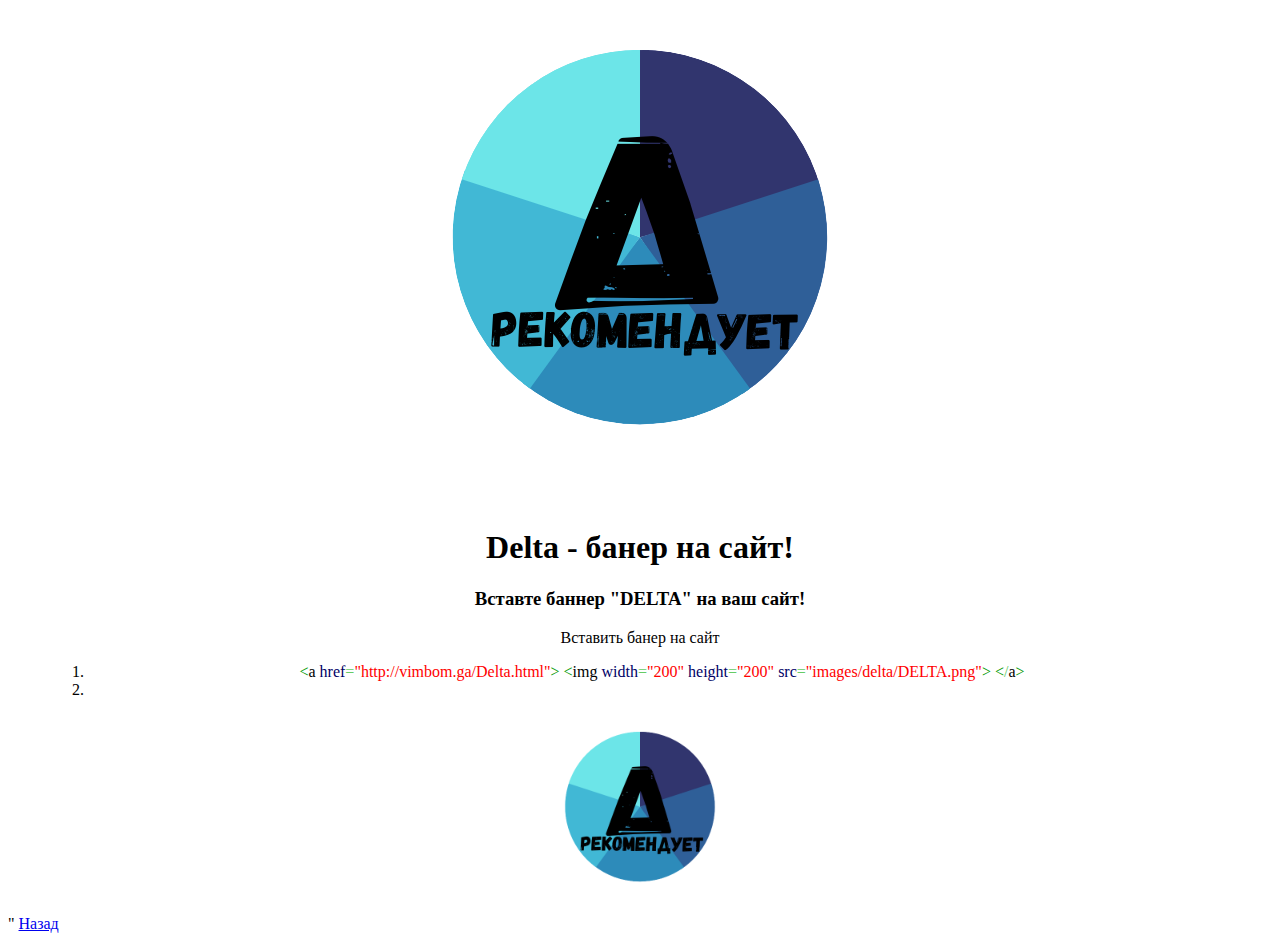
<file: DELTA.html>
<style>img[alt="www.000webhost.com"]{display:none;}</style>


<!DOCTYPE html>
<html>
<head>
	<title>Delta- банер на сайт</title>
</head>
<body>

<center><img src="images/delta/DELTA.png"></center>

<p></p>

<center><h1>Delta - банер на сайт!</h1></center>
<p></p>
<center><h3>Вставте баннер "DELTA" на ваш сайт!</h3></center>
<p></p>
<center><p>Вставить банер на сайт</p></center>
<p></p>
<center><blockquote><ol><li>&nbsp;<font color="#009900">&lt;<font color="#000000">a</font>&nbsp;<font color="#000066">href</font><font color="#66cc66">=</font><font color="#ff0000">&quot;http://vimbom.ga/Delta.html&quot;</font>&gt;</font>&nbsp;<font color="#009900">&lt;<font color="#000000">img</font>&nbsp;<font color="#000066">width</font><font color="#66cc66">=</font><font color="#ff0000">&quot;200&quot;</font>&nbsp;<font color="#000066">height</font><font color="#66cc66">=</font><font color="#ff0000">&quot;200&quot;</font>&nbsp;<font color="#000066">src</font><font color="#66cc66">=</font><font color="#ff0000">&quot;images/delta/DELTA.png&quot;</font>&gt;</font>&nbsp;<font color="#009900">&lt;<font color="#66cc66">/</font><font color="#000000">a</font>&gt;</font></li><li>&nbsp;</li></ol></blockquote>
 <p></p>

 <a href="http://vimbom.ga/Delta.html"> <img width="200" height="200" src="images/delta/DELTA.png"> </a> </center>"





















</body>
<a href="index.html">Назад</a>
</html>
</file>
